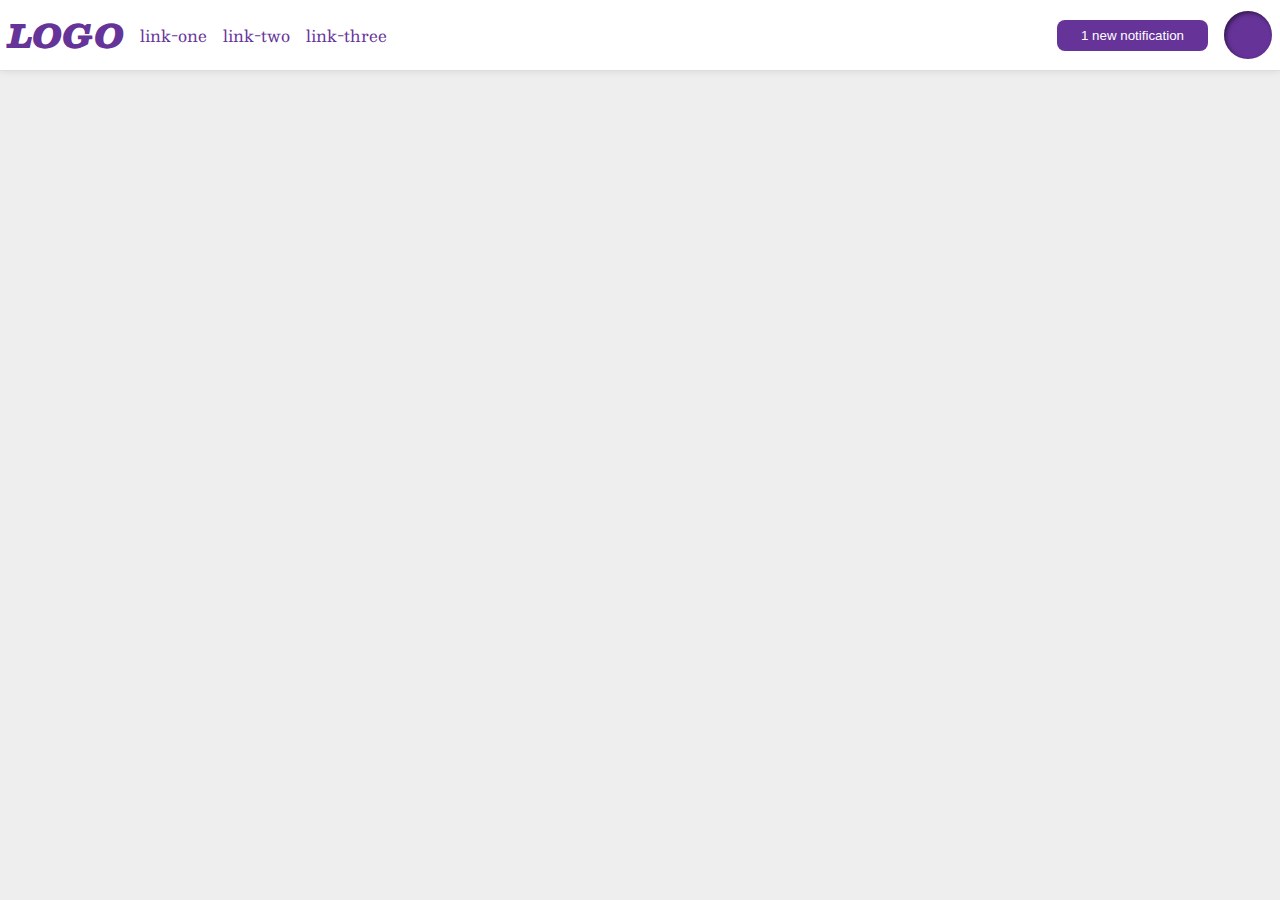
<file: foundations/flex/03-flex-header-2/index.html>
<!DOCTYPE html>
<html lang="en">
  <head>
    <meta charset="UTF-8">
    <meta http-equiv="X-UA-Compatible" content="IE=edge">
    <meta name="viewport" content="width=device-width, initial-scale=1.0">
    <title>Flex Header 2</title>
    <link rel="stylesheet" href="style.css">
  </head>
  <body>
    <div class="header">
      <div class="left-container">
        <div class="logo">
          LOGO
        </div>
        <ul class="links">
          <li><a href="https://google.com">link-one</a></li>
          <li><a href="https://google.com">link-two</a></li>
          <li><a href="https://google.com">link-three</a></li>
        </ul>
      </div>
      <div class="right-container">
        <button class="notifications">
          1 new notification
        </button>
        <div class="profile-image"></div>
      </div>
    </div>
      
  </body>
</html>
</file>
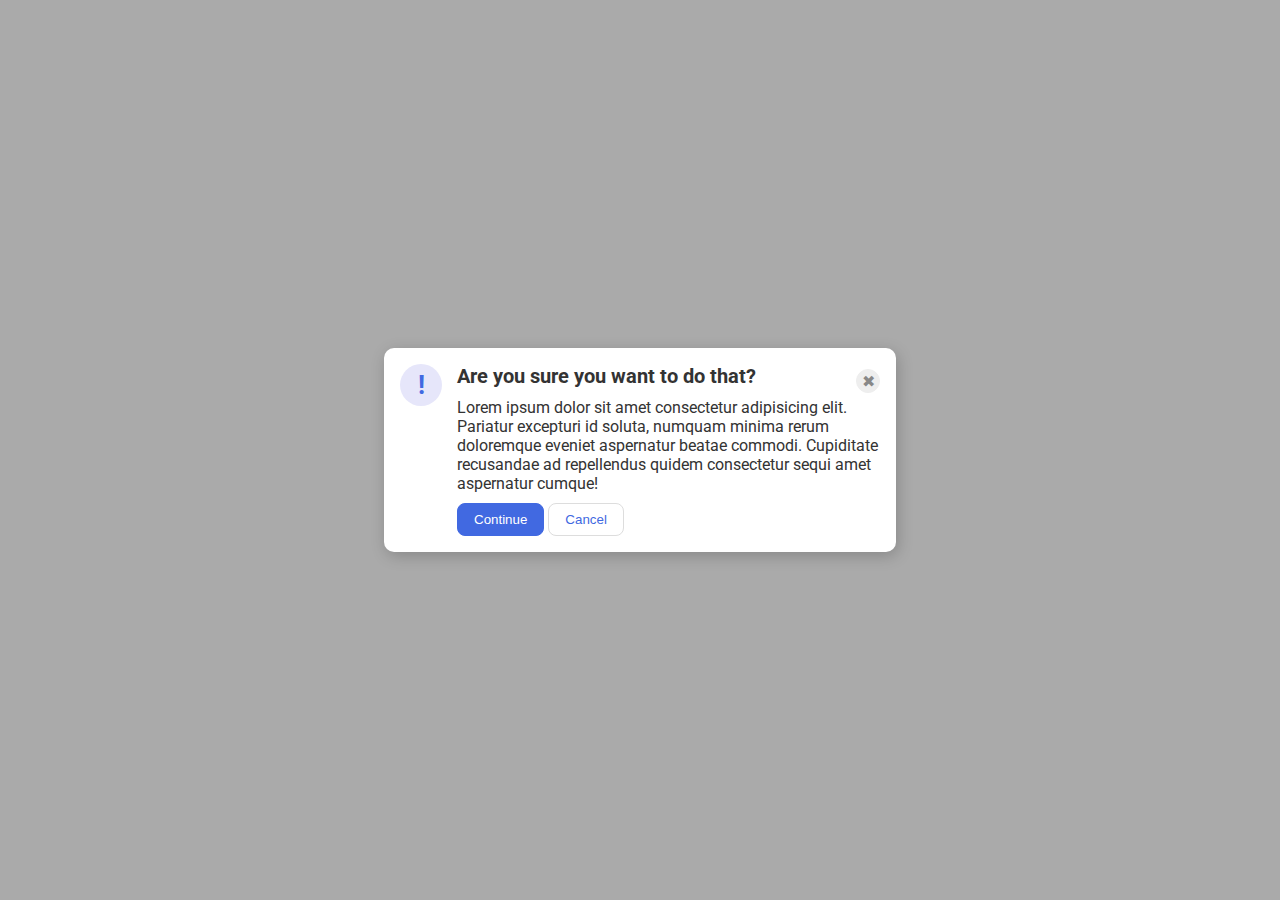
<file: foundations/flex/05-flex-modal/index.html>
<!DOCTYPE html>
<html lang="en">
  <head>
    <meta charset="UTF-8">
    <meta http-equiv="X-UA-Compatible" content="IE=edge">
    <meta name="viewport" content="width=device-width, initial-scale=1.0">
    <link rel="stylesheet" href="style.css">
    <title>Modal</title>
  </head>
  <body>
    <div class="modal">
      <div class="icon">!</div>
      <div class = "content">
        <div id="header">
          <div class="header">Are you sure you want to do that?</div>
          <button class="close-button">✖</button>
        </div>
        <div class="text">Lorem ipsum dolor sit amet consectetur adipisicing elit. Pariatur excepturi id soluta, numquam minima rerum doloremque eveniet aspernatur beatae commodi. Cupiditate recusandae ad repellendus quidem consectetur sequi amet aspernatur cumque!</div>
        <button class="continue">Continue</button>
        <button class="cancel">Cancel</button>
      </div>
    </div>
  </body>
</html>
</file>
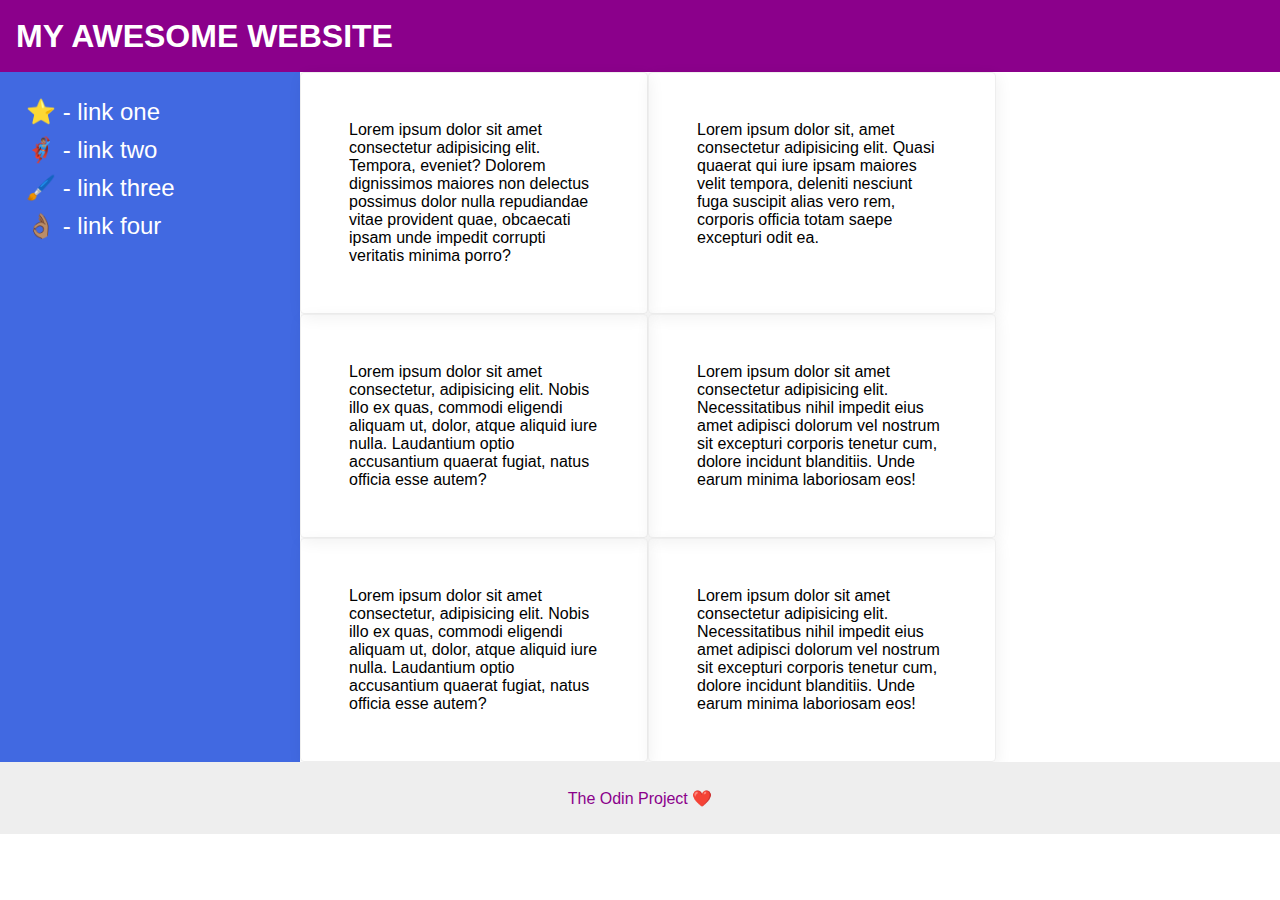
<file: foundations/flex/07-flex-layout-2/index.html>
<!DOCTYPE html>
<html lang="en">
  <head>
    <meta charset="UTF-8">
    <meta http-equiv="X-UA-Compatible" content="IE=edge">
    <meta name="viewport" content="width=device-width, initial-scale=1.0">
    <title>The Holy Grail</title>
    <link rel="stylesheet" href="style.css">
  </head>
  <body>
    <div class="header">
      <div class="header text">MY AWESOME WEBSITE</div>
    </div>
    <div class="text-body">
      <div class="sidebar">
        <ul>
          <li><a href="#">⭐ - link one</a></li>
          <li><a href="#">🦸🏽‍♂️ - link two</a></li>
          <li><a href="#">🖌️ - link three</a></li>
          <li><a href="#">👌🏽 - link four</a></li>
        </ul>
      </div>

      <div class="cards">
        <div class="card">Lorem ipsum dolor sit amet consectetur adipisicing elit. Tempora, eveniet? Dolorem dignissimos maiores non delectus possimus dolor nulla repudiandae vitae provident quae, obcaecati ipsam unde impedit corrupti veritatis minima porro?</div>
        <div class="card">Lorem ipsum dolor sit, amet consectetur adipisicing elit. Quasi quaerat qui iure ipsam maiores velit tempora, deleniti nesciunt fuga suscipit alias vero rem, corporis officia totam saepe excepturi odit ea.</div>
        <div class="card">Lorem ipsum dolor sit amet consectetur, adipisicing elit. Nobis illo ex quas, commodi eligendi aliquam ut, dolor, atque aliquid iure nulla. Laudantium optio accusantium quaerat fugiat, natus officia esse autem?</div>
        <div class="card">Lorem ipsum dolor sit amet consectetur adipisicing elit. Necessitatibus nihil impedit eius amet adipisci dolorum vel nostrum sit excepturi corporis tenetur cum, dolore incidunt blanditiis. Unde earum minima laboriosam eos!</div>
        <div class="card">Lorem ipsum dolor sit amet consectetur, adipisicing elit. Nobis illo ex quas, commodi eligendi aliquam ut, dolor, atque aliquid iure nulla. Laudantium optio accusantium quaerat fugiat, natus officia esse autem?</div>
        <div class="card">Lorem ipsum dolor sit amet consectetur adipisicing elit. Necessitatibus nihil impedit eius amet adipisci dolorum vel nostrum sit excepturi corporis tenetur cum, dolore incidunt blanditiis. Unde earum minima laboriosam eos!</div>
      </div>
      </div>
    <div class="footer">
      <div class="footer text">The Odin Project ❤️</div>
    </div>
  </body>
</html>
</file>
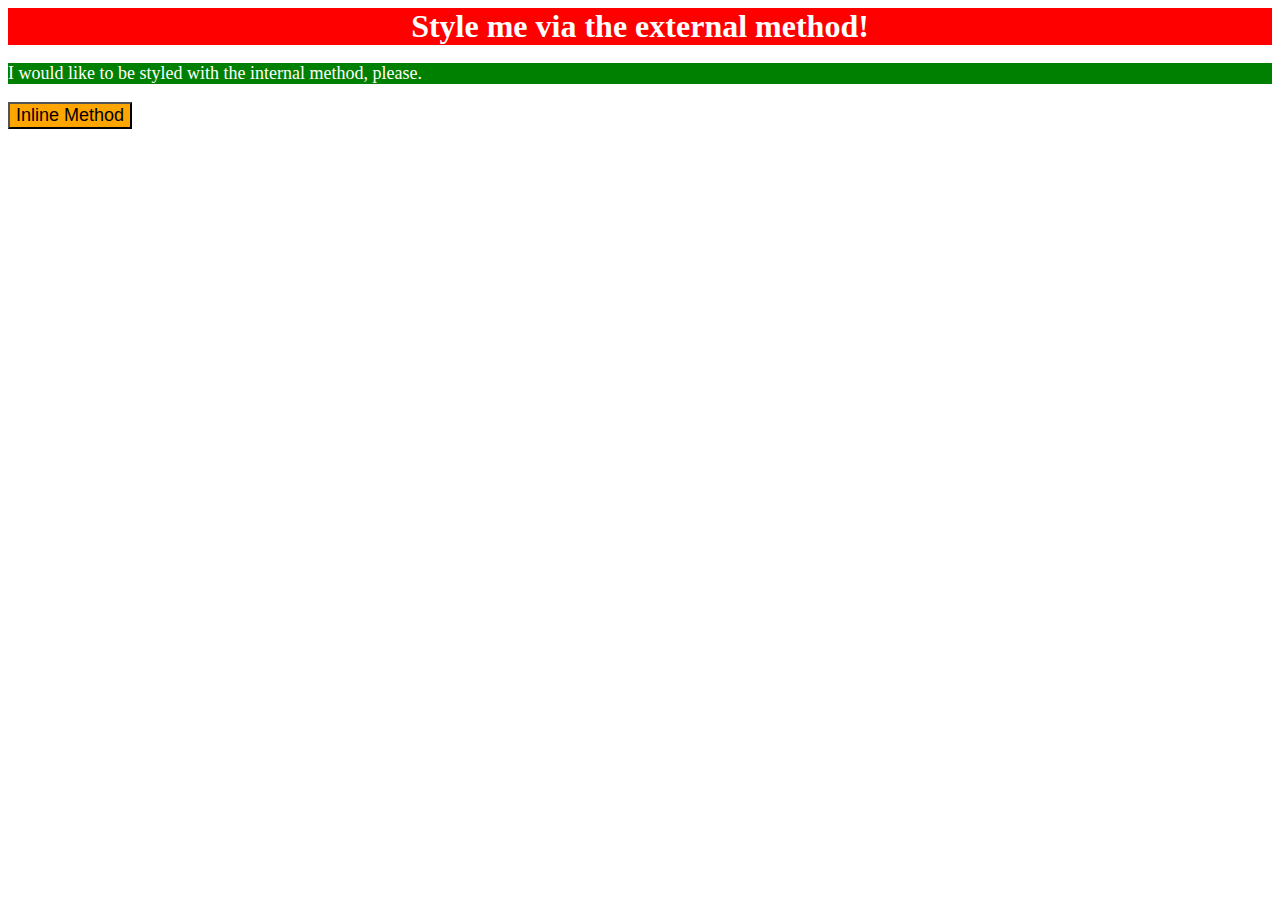
<file: foundations/intro-to-css/01-css-methods/index.html>
<!DOCTYPE html>
<html lang="en">
  <head>
    <meta charset="UTF-8">
    <meta http-equiv="X-UA-Compatible" content="IE=edge">
    <meta name="viewport" content="width=device-width, initial-scale=1.0">
    <link href="./css/styles.css" rel="stylesheet">
    <title>Methods for Adding CSS</title>
    <style>
      p
      {
        background-color: green;
        color:white;
        font-size: 18px;
      }
    </style>
  </head>
  <body>
    <div>Style me via the external method!</div>
    <p>I would like to be styled with the internal method, please.</p>
    <button style="background-color: orange; font-size: 18px;">Inline Method</button>
  </body>
</html>
</file>
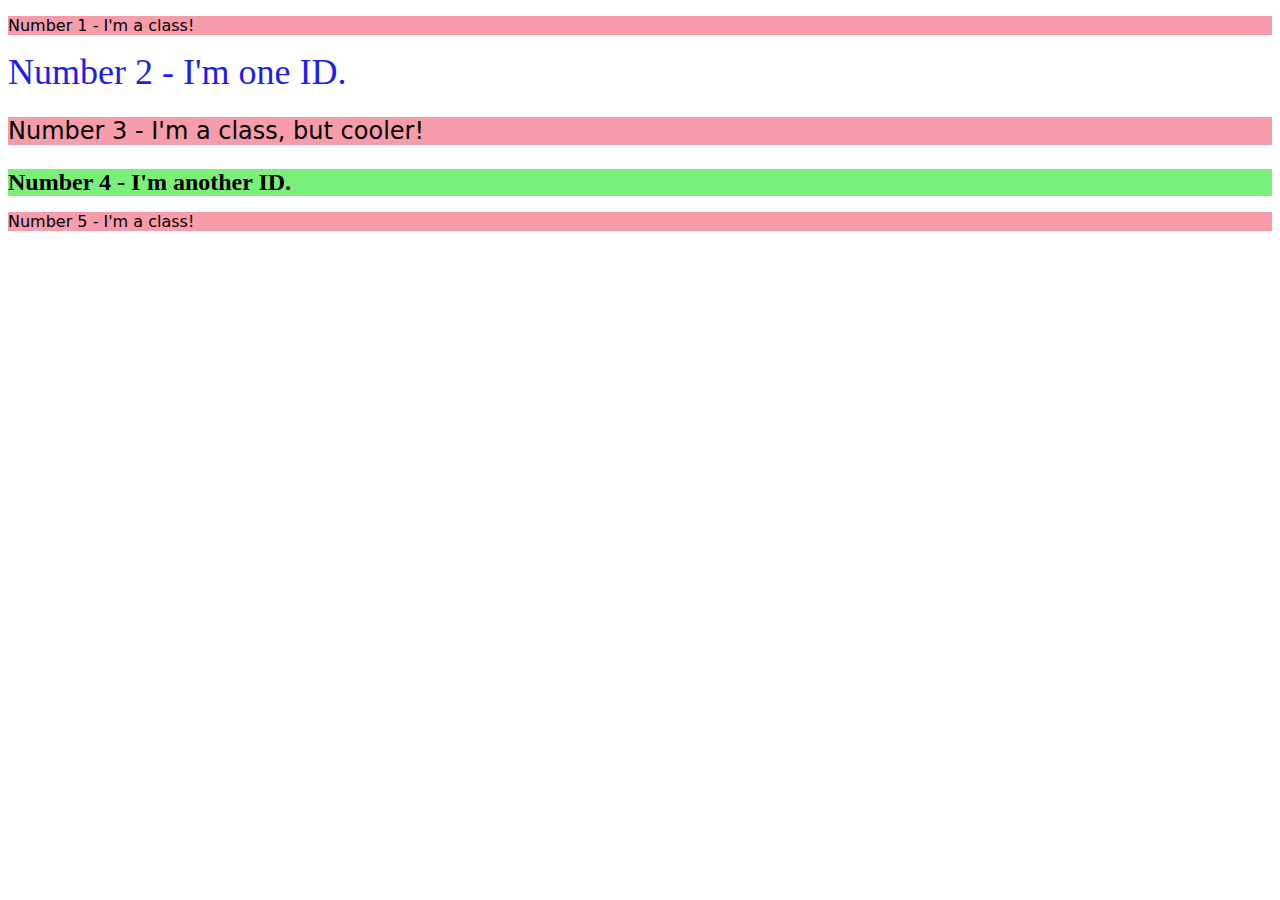
<file: foundations/intro-to-css/02-class-id-selectors/index.html>
<!DOCTYPE html>
<html lang="en">
  <head>
    <meta charset="UTF-8">
    <meta http-equiv="X-UA-Compatible" content="IE=edge">
    <meta name="viewport" content="width=device-width, initial-scale=1.0">
    <title>Class and ID Selectors</title>
    <link rel="stylesheet" href="style.css">
  </head>
  <body>
    <p class="odd">Number 1 - I'm a class!</p>
    <div id="two">Number 2 - I'm one ID.</div>
    <p class="odd fontsize">Number 3 - I'm a class, but cooler!</p>
    <div id="forth" class="fontsize">Number 4 - I'm another ID.</div>
    <p class="odd">Number 5 - I'm a class!</p>
  </body>
</html>
</file>
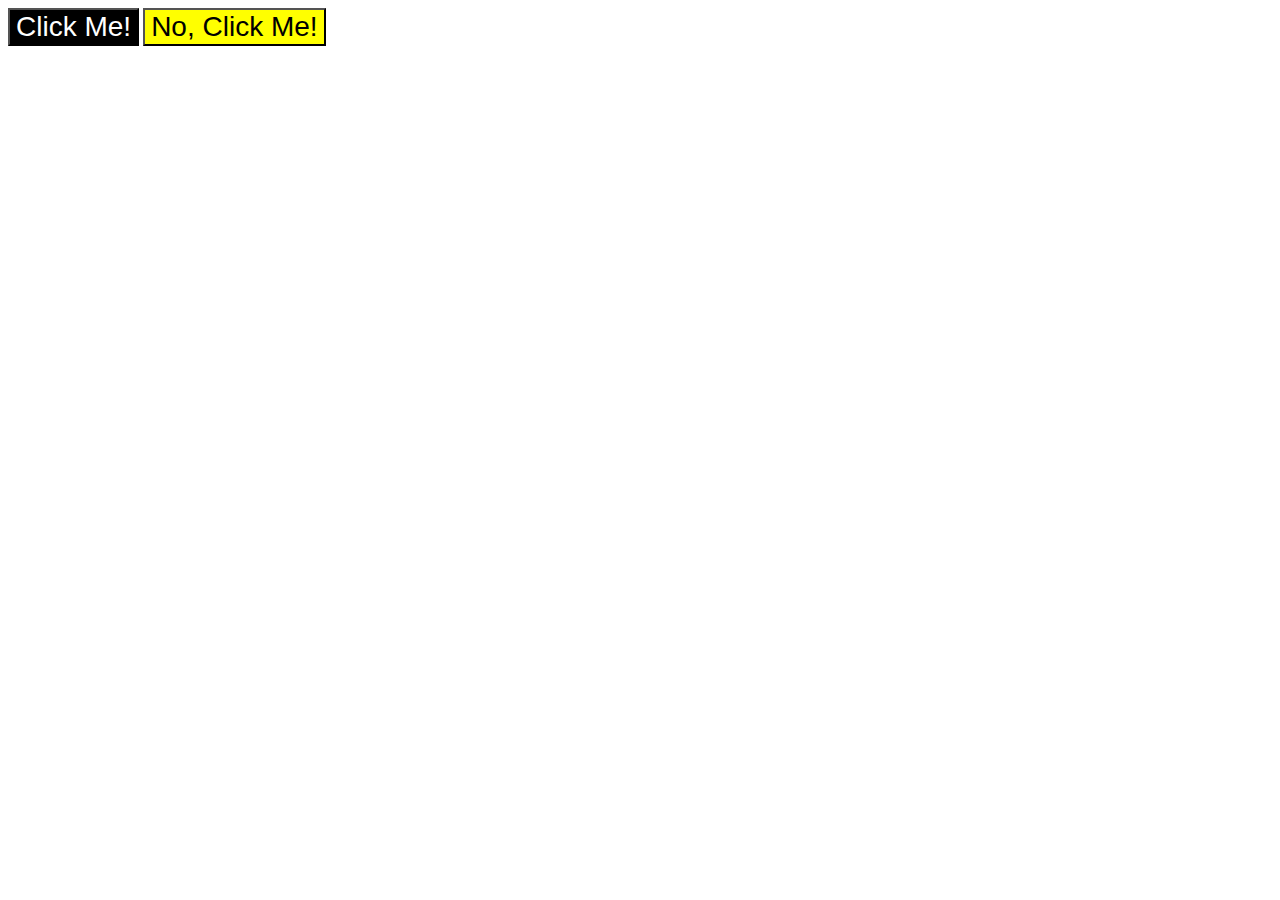
<file: foundations/intro-to-css/03-grouping-selectors/index.html>
<!DOCTYPE html>
<html lang="en">
  <head>
    <meta charset="UTF-8">
    <meta http-equiv="X-UA-Compatible" content="IE=edge">
    <meta name="viewport" content="width=device-width, initial-scale=1.0">
    <title>Grouping Selectors</title>
    <link rel="stylesheet" href="style.css">
  </head>
  <body>
    <button class="b1">Click Me!</button>
    <button class="b2">No, Click Me!</button>
  </body>
</html>
</file>
<file: foundations/flex/03-flex-header-2/style.css>
/* this is some magical font-importing.  
you'll learn about it later. */
@import url('https://fonts.googleapis.com/css2?family=Besley:ital,wght@0,400;1,900&display=swap');

body {
  margin: 0;
  background: #eee;
  font-family: Besley, serif;
}

.header {
  background: white;
  border-bottom: 1px solid #ddd;
  box-shadow: 0 0 8px rgba(0,0,0,.1);
  display: flex;
  justify-content: space-between;
  padding:8px
}

.profile-image {
  background: rebeccapurple;
  box-shadow: inset 2px 2px 4px rgba(0,0,0,.5);
  border-radius: 50%;
  width: 48px;
  height: 48px;
}

.logo {
  color: rebeccapurple;
  font-size: 32px;
  font-weight: 900;
  font-style: italic;
}

button {
  border: none;
  border-radius: 8px;
  background: rebeccapurple;
  color: white;
  padding: 8px 24px;
}

a {
  /* this removes the line under our links */
  text-decoration: none;
  color: rebeccapurple;
}

ul {
  list-style-type: none;
  margin: 0;
  padding: 0;
}

.left-container,
.right-container,
.links
{
  display: flex;
  align-items: center;
  gap:16px;
}
</file>
<file: foundations/flex/05-flex-modal/style.css>
@import url('https://fonts.googleapis.com/css2?family=Roboto:wght@400;700&display=swap');

html, body {
  height: 100%;
}

body {
  font-family: Roboto, sans-serif;
  margin: 0;
  background: #aaa;
  color: #333;
  /* I'll give you this one for free lol */
  display: flex;
  align-items: center;
  justify-content: center;
}

.modal {
  background: white;
  width: 480px;
  border-radius: 10px;
  box-shadow: 2px 4px 16px rgba(0,0,0,.2);
}

.icon {
  color: royalblue;
  font-size: 26px;
  font-weight: 700;
  background: lavender;
  width: 42px;
  height: 42px;
  border-radius: 50%;
  display: flex;
  align-items: center;
  justify-content: center;
}

.close-button {
  background: #eee;
  border-radius: 50%;
  color: #888;
  font-weight: 400;
  font-size: 16px;
  height: 24px;
  width: 24px;
  display: flex;
  align-items: center;
  justify-content: center;
  border: 1px solid #eee;
  padding: 0;
}

button {
  cursor: pointer;
  padding: 8px 16px;
  border-radius: 8px;
}

button.continue {
  background: royalblue;
  border: 1px solid royalblue;
  color: white;
}

button.cancel {
  background: white;
  border: 1px solid #ddd;
  color: royalblue;
}

.modal
{
  display: flex;
  gap:15px;
  padding: 1em
}

.header
{
  font-weight: bold;
  font-size: 20px;
  margin-right: auto; 
  margin-bottom: 10px;
}

#header
{
  display: flex;
  align-items: center;
  justify-content: space-between
}

.icon
{
  flex-shrink: 0;
}
.text
{
  margin-bottom: 10px;
}
</file>
<file: foundations/flex/07-flex-layout-2/style.css>
body {
  font-family: -apple-system, BlinkMacSystemFont, 'Segoe UI', Roboto, Oxygen, Ubuntu, Cantarell, 'Open Sans', 'Helvetica Neue', sans-serif;
  margin: 0;
  min-height: 100vh;
}

.header {
  height: 72px;
  background: darkmagenta;
  color: white;
}

.footer {
  height: 72px;
  background: #eee;
  color: darkmagenta;
}

.sidebar {
  width: 300px;
  background: royalblue;
  box-sizing: border-box;
}

.card {
  border: 1px solid #eee;
  box-shadow: 2px 4px 16px rgba(0,0,0,.06);
  border-radius: 4px;
}

ul,
a
{
  list-style-type: none;
  padding: 0px;
  font-size: 24px;;
  text-decoration: none;
  color: white;
  margin: 5px;
  display: flex;
  flex-direction: column;
}

body
{
  display: flex;
  flex-direction: column;
}

.header
{
  font-size: 32px;
  display: flex;
  font-weight: 900;
}

.header.text
{
  margin-left: 16px;
  align-items: center;
}

.footer
{
  display: flex;
}

.footer.text
{
  margin: auto;
  align-items: center;
}

.text-body
{
  display: flex;
  align-items: stretch;
}

.sidebar
{
  flex:1 0 300px; 
  padding:16px;
}

.cards
{
  display: flex;
  flex-wrap: wrap;
}

.card
{
  padding: 48px;
  width: 250px;

}
</file>
<file: foundations/intro-to-css/01-css-methods/css/styles.css>
div
{
    color:white;
    background-color:red;
    text-align: center;
    font-weight: bold;
    font-size: 32px;
}
</file>
<file: foundations/intro-to-css/02-class-id-selectors/style.css>
.odd
{
    background-color: #f79cab;
    font-family: Verdana, 'DejaVu Sans' ,sans-serif;
}

#two
{
    color:#1e1eeb;
    font-size: 36px;
}

.fontsize
{
    font-size: 24px;
}

#forth
{
    background-color: #7af07a;
    font-weight: bold;
}
</file>
<file: foundations/intro-to-css/03-grouping-selectors/style.css>
.b1,
.b2
{
    font-size: 28px;
    font-family: Helvetica,"Times New Roman", sans-serif;
}

.b1
{
    background-color: black;
    color: white;
}

.b2
{
    background-color: yellow;
}
</file>
